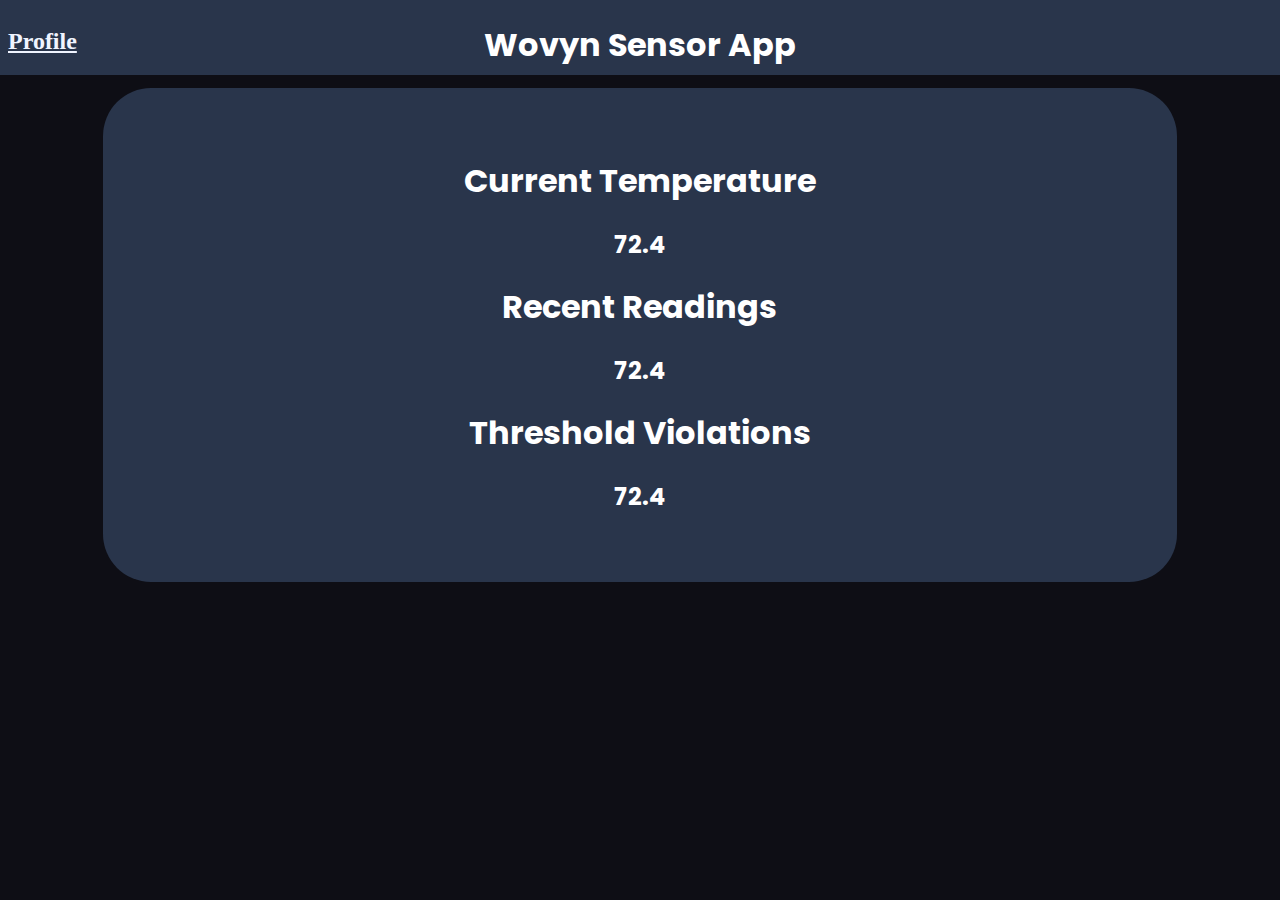
<file: wovynApp/index.html>
<!DOCTYPE html>
<html>
<head>
  <link rel="stylesheet" href="./styles.css">

  <meta name="viewport" content="width=device-width, initial-scale=1.0">
  <script type="text/javascript"/>
    function fetchCurrentTemp() {
      return new Promise( (resolve, reject) => {
        fetch("http://127.0.0.1:3000/sky/cloud/cky6ok6pj007npn098ins3ap7/temperature_store/currentTemp").then(response => {
          response.json().then((currentTemp) => {
            resolve(currentTemp.temperature)
          })
        })
        .catch(reject)
      })
    }
    function fetchRecentTemps() {
      return new Promise( (resolve, reject) => {
        fetch("http://127.0.0.1:3000/sky/cloud/cky6ok6pj007npn098ins3ap7/temperature_store/temperatures").then(response => {
          response.json().then((temperatures) => {
            let tempOnly = temperatures.map(x => " " + x.temperature).slice(-10).reverse()
            resolve(tempOnly)
          })
        })
        .catch(reject)
      })
    }
    function fetchRecentViols() {
      return new Promise( (resolve, reject) => {
        fetch("http://127.0.0.1:3000/sky/cloud/cky6ok6pj007npn098ins3ap7/temperature_store/threshold_violations").then(response => {
          response.json().then((temperatures) => {
            let tempOnly = temperatures.map(x => " " + x.temperature).slice(-10).reverse()
            resolve(tempOnly)
          })
        })
        .catch(reject)
      })
    }
    async function checkTemp() {
      document.getElementById("CurrentTemp").innerHTML = await fetchCurrentTemp()
      document.getElementById("RecentTemps").innerHTML = await fetchRecentTemps()
      document.getElementById("RecentViols").innerHTML = await fetchRecentViols()
      var intervalId = setInterval(async function() {
        document.getElementById("CurrentTemp").innerHTML = await fetchCurrentTemp()
        document.getElementById("RecentTemps").innerHTML = await fetchRecentTemps()
        document.getElementById("RecentViols").innerHTML = await fetchRecentViols()
      }, 5000);
    }
  </script>
</head>
<body onload="checkTemp()">

<div id="Header" class="Header">
  <div id="Logo" style="margin: auto;">
    <H1> Wovyn Sensor App </H1>
  </div>
</div>
<a href="./profile.html" class="ProfileLink" id="Link"><H2>Profile</H2></a>

<div class=Root>
<div id="TavernWelcome" class="TavernWelcome inactive">
  <H1 class="Heading">Current Temperature</H1>
  <H2 class="TableMessage" id="CurrentTemp" >72.4</H2>
  <H1 class="Heading">Recent Readings</H1>
  <H2 class="TableMessage" id="RecentTemps">72.4</H2>
  <H1 class="Heading">Threshold Violations</H1>
  <H2 class="TableMessage" id="RecentViols">72.4</H2>
</div>

</body>
</html>
</file>
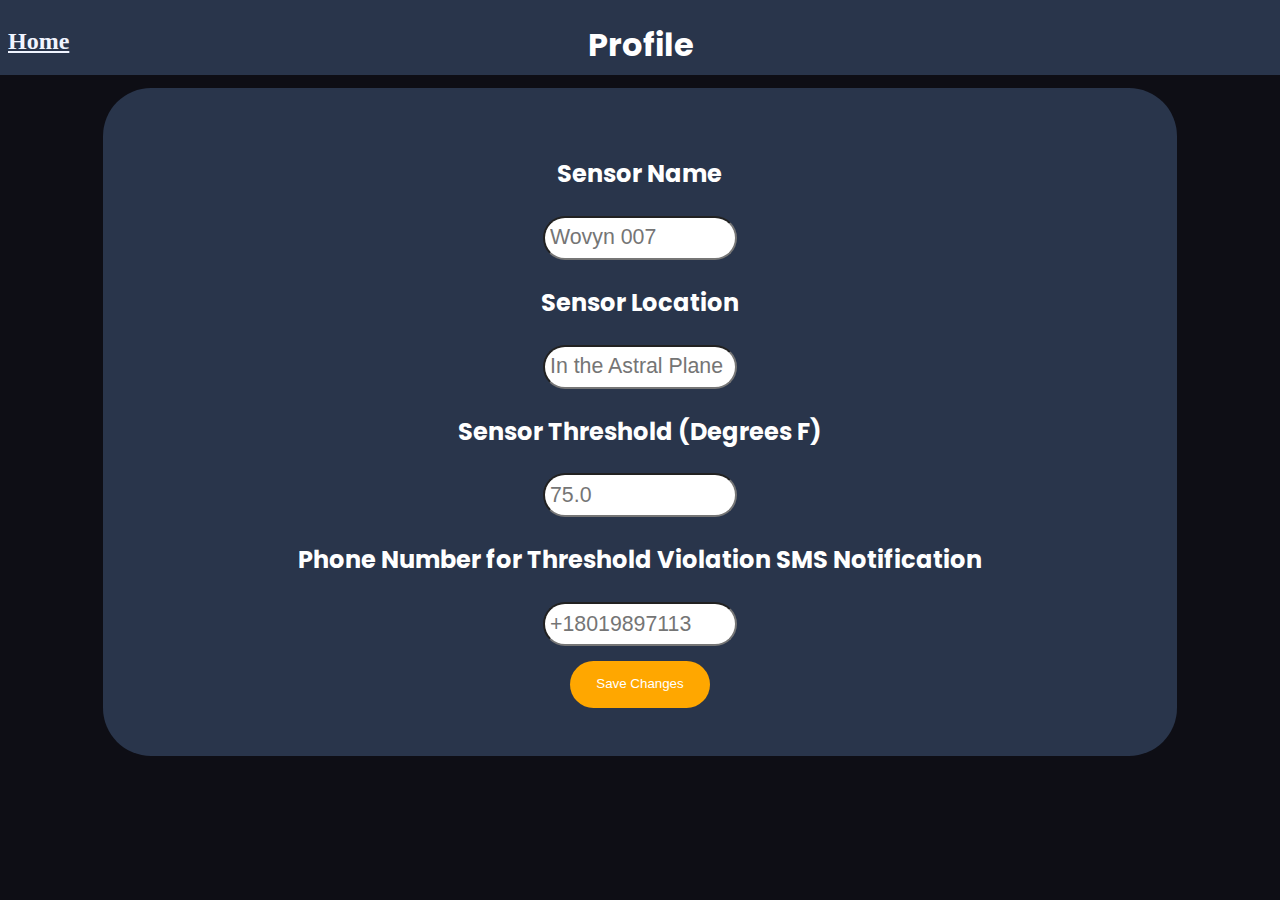
<file: wovynApp/profile.html>
<!DOCTYPE html>
<html>
<head>
  <script type="text/javascript">

	function fetchProfile() {
		return new Promise( (resolve, reject) => {
			fetch("http://127.0.0.1:3000/sky/cloud/cky6ok6pj007npn098ins3ap7/sensor_profile/profile").then(response => {
				response.json().then((profile) => {
					resolve(profile)
				})
			})
			.catch(reject)
		})
	}
	async function fillBoxes() {
    document.getElementById('SaveChangesButton').addEventListener('click', saveChanges)
    let profile = await fetchProfile()
    console.log("PROFILE:", profile)
    document.getElementById("NameBox").value = profile.name
    document.getElementById("LocationBox").value = profile.location
    document.getElementById("ThresholdBox").value = profile.threshold
    document.getElementById("NumberBox").value = profile.smsNumber
	}
  async function saveChanges() {
    let name = document.getElementById("NameBox").value
    let loc = document.getElementById("LocationBox").value
    let threshold = document.getElementById("ThresholdBox").value
    let smsNumber = document.getElementById("NumberBox").value
    fetch("http://127.0.0.1:3000/sky/event/cky6ok6pj007npn098ins3ap7/none/sensor/profile_updated", {
      method: "POST",
      headers: {'Content-Type': 'application/json'}, 
      body: JSON.stringify({
        name,
        location: loc,
        threshold,
        notificationSMSNumber: smsNumber
      })
    }).then(result => result.text().then(text => fillBoxes()))
  }
  </script>
  <link rel="stylesheet" href="./styles.css">
  <meta name="viewport" content="width=device-width, initial-scale=1.0">
</head>
<body onload="fillBoxes()">

<div id="Header" class="Header">
  <div id="Logo" style="margin: auto;">
    <H1>Profile</H1>
  </div>
</div>
<a href="./index.html" class="ProfileLink" id="Link"><H2>Home</H2></a>

<div class=Root>
  <div id="TavernWelcome" class="TavernWelcome inactive">
    <H2 id="NamePrompt" class="Heading">Sensor Name</H2>
    <div class="InputBoxContainer">
      <input id="NameBox" class="InputBox" type=text placeholder="Wovyn 007">
    </div>
    <H2 id="NamePrompt" class="Heading">Sensor Location</H2>
    <div class="InputBoxContainer">
      <input id="LocationBox" class="InputBox" type=text placeholder="In the Astral Plane">
    </div>
    <H2 id="NamePrompt" class="Heading">Sensor Threshold (Degrees F)</H2>
    <div class="InputBoxContainer">
      <input id="ThresholdBox" class="InputBox" type=text placeholder="75.0">
    </div>
    <H2 id="NamePrompt" class="Heading">Phone Number for Threshold Violation SMS Notification</H2>
    <div class="InputBoxContainer">
      <input id="NumberBox" class="InputBox" type=text placeholder="+18019897113">
    </div>
    <div class="InputBoxContainer">
      <button id="SaveChangesButton" class="Button">Save Changes</button>
    </div>
  </div>
</div>

</body>
</html>
</file>
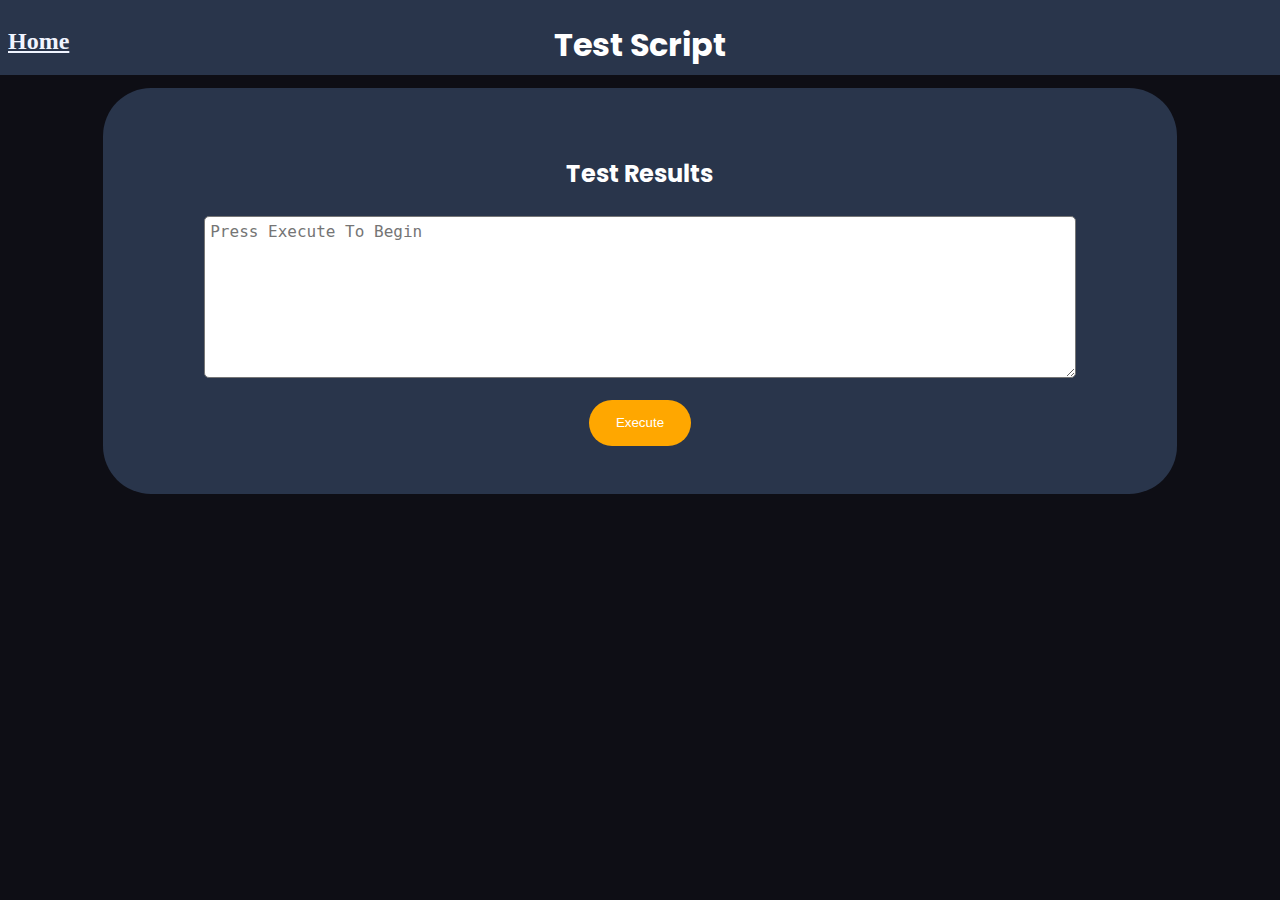
<file: wovynApp/test.html>
<!DOCTYPE html>
<html>
<head>
  <script type="text/javascript">

  let testResult = ""
  function sendQuery(eci, ruleset, query) {
		return new Promise( (resolve, reject) => {
			fetch("http://localhost:3000/sky/cloud/"+eci+"/"+ruleset+"/"+query).then(response => {
				response.json().then((profile) => {
					resolve(profile)
				})
			})
			.catch(reject)
		})
  }
  function sendEvent(eci, domain, evente, data) {
		return new Promise( (resolve, reject) => {
      fetch("http://localhost:3000/sky/event/"+eci+"/"+"none/"+domain+"/"+evente, {
        method: "POST",
        headers: {'Content-Type': 'application/json'}, 
        body: JSON.stringify(data),
      }).then(response => {
        response.json().then((result) => {
          resolve(result)
        })
      })
      .catch(reject)
    })
  }
  async function requestEvent(eci, domain, evente, data) {
    let rootECI = 'ckzx53jzs005hcy0964ff71yf'
		return await sendEvent(rootECI, 'sensor', 'passEvent', {
		childEvent: { eci: eci,
			eid: "request" + evente, // can be anything, used for correlation
			domain: domain, type: evente,
			attrs: data
		}})
  }
	async function requestQuery(eci, domain, query) {
    let rootECI = 'ckzx53jzs005hcy0964ff71yf'
		return new Promise( (resolve, reject) => {
			fetch("http://localhost:3000/sky/cloud/"+rootECI+"/"+'manage_sensors'+"/"+'passQuery', {
        method: "POST",
        headers: {'Content-Type': 'application/json'}, 
        body: JSON.stringify({
					eci, domain, query
				}),
			}).then(response => {
				response.json().then((profile) => {
					resolve(profile)
				})
			})
			.catch(reject)
		})
	}
	async function setup() {
    document.getElementById('ExecuteButton').addEventListener('click', executeTest)
	}
  async function sleep(milliseconds) {
    document.getElementById("ResultBox").value = testResult
		return new Promise( (resolve, reject) => {
      setTimeout(resolve, milliseconds)
    })
  }
  function printSensors(sensors) {
    testResult += "Sensors:\n" 
    for (let sensor in sensors) {
        let sensorECI = sensors[sensor]
        testResult += "\t" + sensor + " : " + sensorECI + "\n"
    }
  }
  async function executeTest() {
    let rootECI = 'ckzx53jzs005hcy0964ff71yf'
    await sendEvent(rootECI, 'sensor', 'clear', {}); //clear to start
    let sensors = await sendQuery(rootECI, 'manage_sensors', 'sensors') //get sensors
    printSensors(sensors) //print sensors
    await sendEvent(rootECI, 'sensor', 'new_sensor', {name: "ScriptGen1"}); //add new sensor
    sensors = await sendQuery(rootECI, 'manage_sensors', 'sensors') //get sensors
    printSensors(sensors) // should have new sensor
    if (Object.keys(sensors).length == 1) {
      testResult += "TEST PASSED\n"
    }
    else {
      testResult += "TEST FAILED\n"
    }
    await sendEvent(rootECI, 'sensor', 'new_sensor', {name: "ScriptGen2"}); //add second sensor
    sensors = await sendQuery(rootECI, 'manage_sensors', 'sensors') //get sensors
    printSensors(sensors) // should have second sensor
    if (Object.keys(sensors).length == 2) {
      testResult += "TEST PASSED\n"
    }
    else {
      testResult += "TEST FAILED\n"
    }
    await sendEvent(rootECI, 'sensor', 'new_sensor', {name: "ScriptGen2"}); //try to add with same name
    sensors = await sendQuery(rootECI, 'manage_sensors', 'sensors') //get sensors
    printSensors(sensors) // should still only have the 2 sensors
    if (Object.keys(sensors).length == 2) {
      testResult += "TEST PASSED\n"
    }
    else {
      testResult += "TEST FAILED\n"
    }
    await sendEvent(rootECI, 'sensor', 'unneeded_sensor', {name: "ScriptGen1"}); //try to remove the first sensor
    sensors = await sendQuery(rootECI, 'manage_sensors', 'sensors') //get sensors
    printSensors(sensors) // should still only have the second sensor
    if (Object.keys(sensors).length == 1 && sensors.hasOwnProperty("ScriptGen2")) {
      testResult += "TEST PASSED\n"
    }
    else {
      testResult += "TEST FAILED\n"
    }
		for (let sensor in sensors) {
      let sensorECI = sensors[sensor]
      tempViolations = await requestQuery(sensorECI, 'temperature_store', 'threshold_violations')
      testResult += JSON.stringify(tempViolations) + "\n"
      if (tempViolations == null || tempViolations.length == 0) {
        testResult += "TEST PASSED\n"
      }
      else {
        testResult += "TEST FAILED\n"
      }
      await requestEvent(sensorECI, 'wovyn', 'heartbeat', {
        genericThing: {
          data: {
            temperature: [
              {temperatureF: 70}
            ]
          }
        }
      }); //send a lowish heartbeat
      await requestEvent(sensorECI, 'wovyn', 'heartbeat', {
        genericThing: {
          data: {
            temperature: [
              {temperatureF: 95}
            ]
          }
        }
      }); //send a very high temp heartbeat
      tempViolations = await requestQuery(sensorECI, 'temperature_store', 'threshold_violations')
      testResult += JSON.stringify(tempViolations) + "\n"
      if (tempViolations.length == 1) {
        testResult += "TEST PASSED\n"
      }
      else {
        testResult += "TEST FAILED\n"
      }
      alltemps = await requestQuery(sensorECI, 'temperature_store', 'temperatures')
      testResult += JSON.stringify(alltemps) + "\n"
      if (alltemps.length == 2) {
        testResult += "TEST PASSED\n"
      }
      else {
        testResult += "TEST FAILED\n"
      }
      profile = await requestQuery(sensorECI, 'sensor_profile', 'profile')
      testResult += JSON.stringify(profile) + '\n'
      if (profile.name == sensor) {
        testResult += "TEST PASSED\n"
      }
      else {
        testResult += "TEST FAILED\n"
      }
      let newProfile = {
        "name": sensor + " Script Edit",
        "location": "Script Location",
        "threshold": 70,
        "notificationSMSNumber": "+18019897113",
      }

      result = await requestEvent(sensorECI, 'sensor', 'profile_updated', newProfile); //send profile update
      testResult += JSON.stringify(result) + '\n'
      profile = await requestQuery(sensorECI, 'sensor_profile', 'profile')
      newProfile['smsNumber'] = newProfile['notificationSMSNumber']
      delete newProfile['notificationSMSNumber']
      testResult += JSON.stringify(profile) + '\n'
      if (JSON.stringify(profile) == JSON.stringify(newProfile)) {
        testResult += "TEST PASSED\n"
      }
      else {
        testResult += "TEST FAILED\n"
      }
		}

    document.getElementById("ResultBox").value = testResult
  }
  </script>
  <link rel="stylesheet" href="./styles.css">
  <meta name="viewport" content="width=device-width, initial-scale=1.0">
</head>
<body onload="setup()">

<div id="Header" class="Header">
  <div id="Logo" style="margin: auto;">
    <H1>Test Script</H1>
  </div>
</div>
<a href="./index.html" class="ProfileLink" id="Link"><H2>Home</H2></a>

<div class=Root>
  <div id="TavernWelcome" class="TavernWelcome inactive">
    <H2 id="NamePrompt" class="Heading">Test Results</H2>
    <div class="InputBoxContainer">
      <textarea id="ResultBox" class="ResultBox" type=text placeholder="Press Execute To Begin"></textarea>
    </div>
    <div class="InputBoxContainer">
      <button id="ExecuteButton" class="Button">Execute</button>
    </div>
  </div>
</div>

</body>
</html>
</file>
<file: wovynApp/styles.css>
@import url('https://fonts.googleapis.com/css2?family=Amatic+SC&family=Poppins:wght@300&display=swap');
div {
  font-family: 'Poppins', sans-serif;
}
a:link {
  color: #F0F4FF;
  background-color: transparent;
  text-decoration: underline;
}

a:visited {
  color: #F0F4FF;
  background-color: transparent;
  text-decoration: underline;
}

a:hover {
  color: #FFA700;
  background-color: transparent;
  text-decoration: underline;
}

a:active {
  color: #FFD84A;
  background-color: transparent;
  text-decoration: underline;
}
body {
  background-color: #0E0E15;
  overflow: auto;
}
.Header {
  position: absolute;
  overflow: visible;
  left: 0px;
  right: 0px;
  top: 0px;
  height: 75px;
  background-color: #29354B;
  color: white;
  display: flex;
  align-items: center;
}
.Root {
  -moz-align-items: center;
  -webkit-align-items: center;
  -ms-align-items: center;
  align-items: center;
  -moz-justify-content: center;
  -webkit-justify-content: center;
  -ms-justify-content: center;
  justify-content: center;
  text-align: center;
  padding: 5em 0 3em 0;
}
.TavernWelcome {
  animation: fadeIn 1.2s;
  -webkit-animation: fadeIn 1.2s;
  -moz-animation: fadeIn 1.2s;
  -o-animation: fadeIn 1.2s;
  -ms-animation: fadeIn 1.2s;
  position: relative;
  width: 85%;
  margin: auto;
  background-color: #29354B;
  -moz-align-items: center;
  -webkit-align-items: center;
  -ms-align-items: center;
  align-items: center;
  -moz-justify-content: center;
  -webkit-justify-content: center;
  -ms-justify-content: center;
  justify-content: center;
  text-align: center;
  padding: 3em 0 3em 0;
  border-radius: 3em;


}
.Button {
  -moz-appearance: none;
  -webkit-appearance: none;
  -ms-appearance: none;
  appearance: none;
  -moz-transition: background-color 0.2s ease-in-out;
  -webkit-transition: background-color 0.2s ease-in-out;
  -ms-transition: background-color 0.2s ease-in-out;
  transition: background-color 0.2s ease-in-out;
  background-color: #FFA700;
  border: 0;
  border-radius: 3.5em;
  color: #ffffff;
  cursor: pointer;
  display: inline-block;
  height: 3.5em;
  line-height: 3.5em;
  outline: 0;
  padding: 0 2em 0 2em;
  position: relative;
  text-align: center;
  text-decoration: none;
}
.Button:hover {
  background-color: #FFD84A;
}
.Button:disabled {
  background-color: #9EAED5;
}
.Footer {
  margin-top: auto;
  margin-bottom: 0px;
  margin-left: 0px;
  margin-right: 0px;
  min-width: '100%';
  color: white;
  display: inline-flex;
  flex-direction: column;
  min-height: fit-content;
}
.Heading {
  color: white;
  float: center;
  text-align: center;
}
.TableMessage {
  color: white;
  float: center;
  text-align: center;
}
.TableID {
  color: white;
  float: center;
  text-align: center;
  font-size: 10pt;
}
.ProfileLink {
  position: absolute;
  color: white;
  right: 10;
  top: 10;
  margin-right: 10px;
}
.InputBox {
  margin: 5px;
  padding: 5px;
  border-radius: 40px;
  height: 30px;
  width: 180px;
  font-size: 16pt;
}
.ResultBox {
  margin: 5px;
  padding: 5px;
  border-radius: 5px;
  min-height: 150px;
  width: 80%;
  font-size: 12pt;
}
.InputBoxContainer {
  margin: auto;
  margin-top: 10px;
}
.InputAvatar {
  margin: auto;
  width: 300px;
  height: 300px;
  border-radius: 150px;
  object-fit: cover;
}

@keyframes fadeIn {
  0% {opacity:0;}
  100% {opacity:1;}
}

@-moz-keyframes fadeIn {
  0% {opacity:0;}
  100% {opacity:1;}
}

@-webkit-keyframes fadeIn {
  0% {opacity:0;}
  100% {opacity:1;}
}

@-o-keyframes fadeIn {
  0% {opacity:0;}
  100% {opacity:1;}
}

@-ms-keyframes fadeIn {
  0% {opacity:0;}
  100% {opacity:1;}
}
</file>
